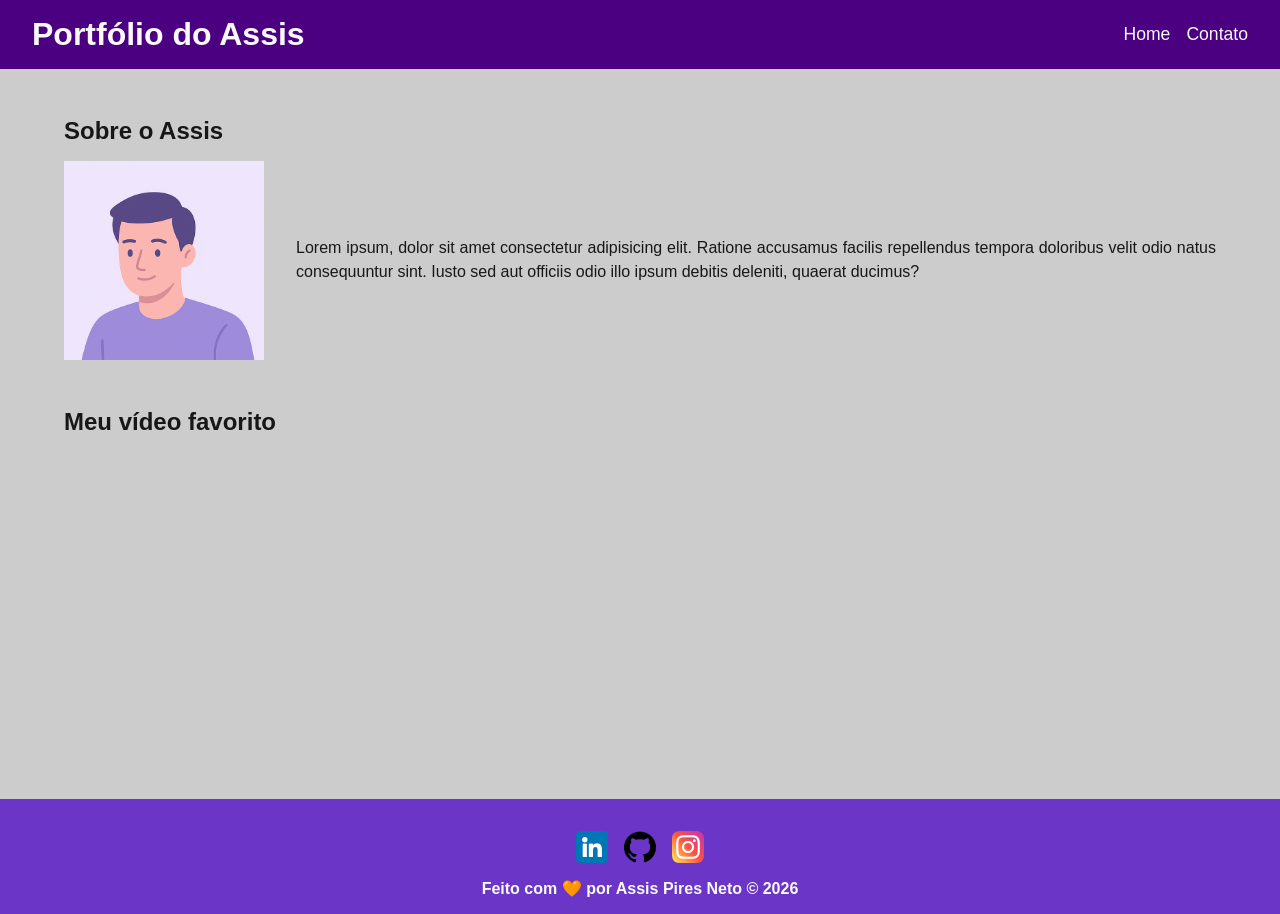
<file: index.html>
<!DOCTYPE html>
<html lang="pt-BR">

<head>
    <meta charset="UTF-8">
    <meta name="viewport" content="width=device-width, initial-scale=1.0">
    <meta name="description" content="Projeto Portfólio">
    <meta name="author" content="Generation Brasil">
    <meta name="keywords" content="HTML, CSS, JavaScript">
    <link rel="icon" type="image/svg" href="./assets/img/favicon.svg">
    <link rel="stylesheet" href="./assets/css/style.css">
    <title>Meu Perfil</title>
</head>

<body>

    <header>
        <h1>Portfólio do Assis</h1>

        <nav>
            <ul>
                <li><a href="index.html">Home</a></li>
                <li><a href="contato.html">Contato</a></li>
            </ul>
        </nav>
    </header>

    <!-- MAIN empurra o footer -->
    <main>

        <section id="about">
            <h2>Sobre o Assis</h2>

            <article>
                <img src="./assets/img/avatar_dev_man.svg" alt="Foto do criador do portfólio">

                <p>
                    Lorem ipsum, dolor sit amet consectetur adipisicing elit. Ratione accusamus facilis repellendus
                    tempora doloribus velit odio natus consequuntur sint. Iusto sed aut officiis odio illo ipsum debitis
                    deleniti, quaerat ducimus?
                </p>
            </article>
        </section>

        <section id="video">
            <h2>Meu vídeo favorito</h2>

            <figure>
                <iframe width="560" height="315" src="https://www.youtube.com/embed/0cqtT7_UtSE?si=uBp_6owj6RmGdIIM&amp;controls=1" title="YouTube video player" frameborder="0" allow="accelerometer; autoplay; clipboard-write; encrypted-media; gyroscope; picture-in-picture; web-share" referrerpolicy="strict-origin-when-cross-origin" allowfullscreen></iframe>
            </figure>
        </section>

    </main>

    <footer>
        <section>

            <a href="https://www.linkedin.com/in/assispiresneto/" target="_blank" rel="noopener">
                <img src="assets/img/linkedin.png" alt="LinkedIn">
            </a>

            <a href="https://github.com/Lancellot" target="_blank" rel="noopener">
                <img src="assets/img/github.png" alt="GitHub">
            </a>

            <a href="https://www.instagram.com/assis.p.n/" target="_blank" rel="noopener">
                <img src="assets/img/instagram.png" alt="Instagram">
            </a>

        </section>

        <h3>
            Feito com 🧡 por Assis Pires Neto &copy; 2026
        </h3>
    </footer>

    <script src="./assets/js/script.js"></script>
</body>

</html>
</file>
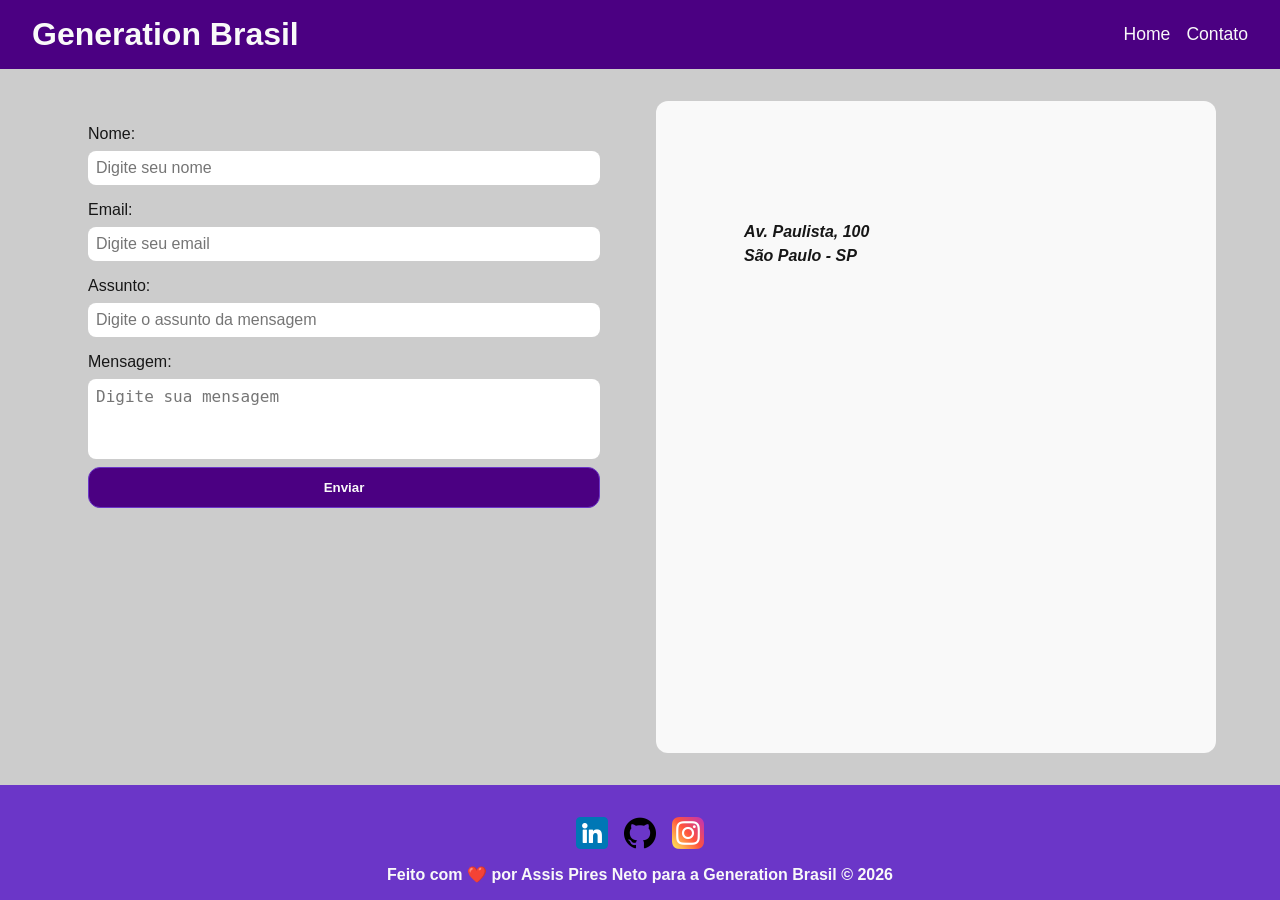
<file: contato.html>
<!DOCTYPE html>
<html lang="pt-BR">

<head>
    <meta charset="UTF-8">
    <meta name="viewport" content="width=device-width, initial-scale=1.0">
    <meta name="description" content="Projeto Portfólio">
    <meta name="author" content="Pâmela dos Reis | Generation Brasil">
    <meta name="keywords" content="HTML, CSS, JavaScript">
    <link rel="icon" type="image/svg" href="./assets/img/favicon.svg">
    <link rel="stylesheet" href="./assets/css/style.css">
    <title>Contato</title>
</head>

<body>

    <header>
        <h1>Generation Brasil</h1>

        <nav>
            <ul>
                <li><a href="index.html">Home</a></li>
                <li><a href="contato.html">Contato</a></li>
            </ul>
        </nav>
    </header>

    <!-- MAIN empurra o footer -->
    <main class="main_contato">

        <form action="#" method="post" id="formulario">

            <label for="name">Nome:</label>
            <input id="name" type="text" name="name" placeholder="Digite seu nome">
            <span id="errNome"></span>

            <label for="email">Email:</label>
            <input id="email" type="email" name="email" placeholder="Digite seu email">
            <span id="errEmail"></span>

            <label for="subject">Assunto:</label>
            <input id="subject" type="text" name="subject" placeholder="Digite o assunto da mensagem">
            <span id="errSubject"></span>

            <label for="message">Mensagem:</label>
            <textarea id="message" name="message" placeholder="Digite sua mensagem"></textarea>

            <button type="submit">Enviar</button>
        </form>

        <article class="article_mapa">

            <address>
                <p>Av. Paulista, 100</p>
                <p>São Paulo - SP</p>
            </address>

            <iframe
                src="https://www.google.com/maps/embed?pb=!1m18!1m12!1m3!1d3657.106696296001!2d-46.65390548535577!3d-23.564611167596592!2m3!1f0!2f0!3f0!3m2!1i1024!2i768!4f13.1!3m3!1m2!1s0x94ce59c7f481fd9f%3A0x9982bfde4df54830!2sAv.%20Paulista%2C%201000!5e0!3m2!1spt-BR!2sbr!4v1594056507065"
                width="400"
                height="250"
                style="border:0;"
                allowfullscreen=""
                loading="lazy"
                referrerpolicy="no-referrer-when-downgrade">
            </iframe>

        </article>

    </main>

    <footer>

        <section>
            <a href="https://www.linkedin.com/in/p%C3%A2mela-dos-reis/" target="_blank" rel="noopener">
                <img src="assets/img/linkedin.png" alt="LinkedIn">
            </a>

            <a href="https://github.com/pammyu" target="_blank" rel="noopener">
                <img src="assets/img/github.png" alt="GitHub">
            </a>

            <a href="https://www.instagram.com/pamm.desi/" target="_blank" rel="noopener">
                <img src="assets/img/instagram.png" alt="Instagram">
            </a>
        </section>

        <h3>
            Feito com ❤️ por Assis Pires Neto para a Generation Brasil &copy; 2026
        </h3>

    </footer>

    <script src="./assets/js/script.js"></script>
</body>

</html>
</file>
<file: assets/css/style.css>
* {
    margin: 0;
    padding: 0;
    box-sizing: border-box;
}

:root {
    --purple-200: #9a7bd1;
    --purple-500: #6b36c8;
    --purple-800: #4b0082;
    --black-800: #171717;
    --gray-200: #cccccc;
    --white: #f9f9f9;
}

body {
    font-family: sans-serif;
    background-color: var(--gray-200);
    color: var(--black-800);
    /* Adiciona flexbox para empurrar footer */
    min-height: 100vh;
    display: flex;
    flex-direction: column;
}

main {
    flex: 1;
}

h1, h2, h3 {
    font-weight: 700;
}

h1 {
    color: var(--white);
    font: 2rem;
}

h2 {
    color: var(--black-800);
    font-size: 1.5rem;
    padding: 1rem 0;
    font-weight: 600;
}

h3 {
    color: var(--white);
    font-size: 1rem;
    text-align: center;
}

p {
    font-size: 1rem;
    line-height: 1.5;
    text-align: justify;
}

section {
    width: 90%;
    margin: 2rem auto;
}

header {
    background: var(--purple-800);
    padding: 1rem 2rem;
    display: flex;
    justify-content: space-between;
    align-items: center;
    position: sticky;
    top: 0;
}

nav ul {
    list-style: none;
    display: flex;
    gap: 1rem;
}

nav a {
    color: var(--white);
    font-size: 1.1rem;
    text-decoration: none;
}

nav a:hover {
    color: var(--purple-200);
    text-decoration: underline;
}

#about article {
    display: flex;
    align-items: center;
    gap: 2rem;
}

#about img {
    width: 200px;
    flex-shrink: 0;
}

#about p {
    flex: 1;
}

#video figure {
    display: flex;
    justify-content: center;
}

footer {
    flex-direction: column;
    align-items: center;
    justify-content: center;
    padding: 1rem;
    color: var(--white);
    background: var(--purple-500);
    font-weight: bold;
    text-align: center;
}

footer section {
    width: 100%;
    display: flex;
    justify-content: center;
    align-items: center;
    gap: 1rem;
    margin: 1rem 0;
}

footer img {
    width: 2rem;
    height: 2rem;
    display: block;
    transition: filter 0.3s;
}

footer img:hover {
    filter: brightness(0)
            saturate(100%)
            invert(65%)
            sepia(59%)
            saturate(2437%)
            hue-rotate(213deg)
            brightness(86%)
            contrast(88%);
}

.main_contato{
    display: grid;
    grid-template-columns: 1fr 1fr;
    gap: 2rem;
    width: 90%;
    margin: 2rem auto;
}

form {
    display: flex;
    flex-direction: column;
    gap: 0.5rem;
    padding: 1.5rem;
    border-radius: 0.75rem;
}

form input, textarea {
    padding: 0.5rem;
    border: none;
    border-radius: 0.5rem;
    font-size: 1rem;
}

textarea {
    resize: none;
    height: 5rem;
}

form button {
    background-color: var(--purple-800);
    color: var(--white);
    padding: 0.75rem;
    border: 1px solid var(--purple-500);
    border-radius: 0.75rem;
    font-weight: 700;
    cursor: pointer;
    transition: background-color 0.3s;
}

form button:hover {
    background-color: var(--purple-500);
}

form span {
    color: #ff0000;
    font-size: 0.75rem;
}

.article_mapa {
    display: flex;
    flex-direction: column;
    justify-content: center;
    align-items: center;
    gap: 1rem;
    background: var(--white);
    padding: 1.5rem;
    border-radius: 0.75rem;
}

.article_mapa address {
    width: 75%;
}

.article_mapa address p { 
    font-weight: 600; 
}

.article_mapa iframe {
    align-self: center;
    width: 100%;
    height: 350px;
    border-radius: 0.5rem;
}
</file>
